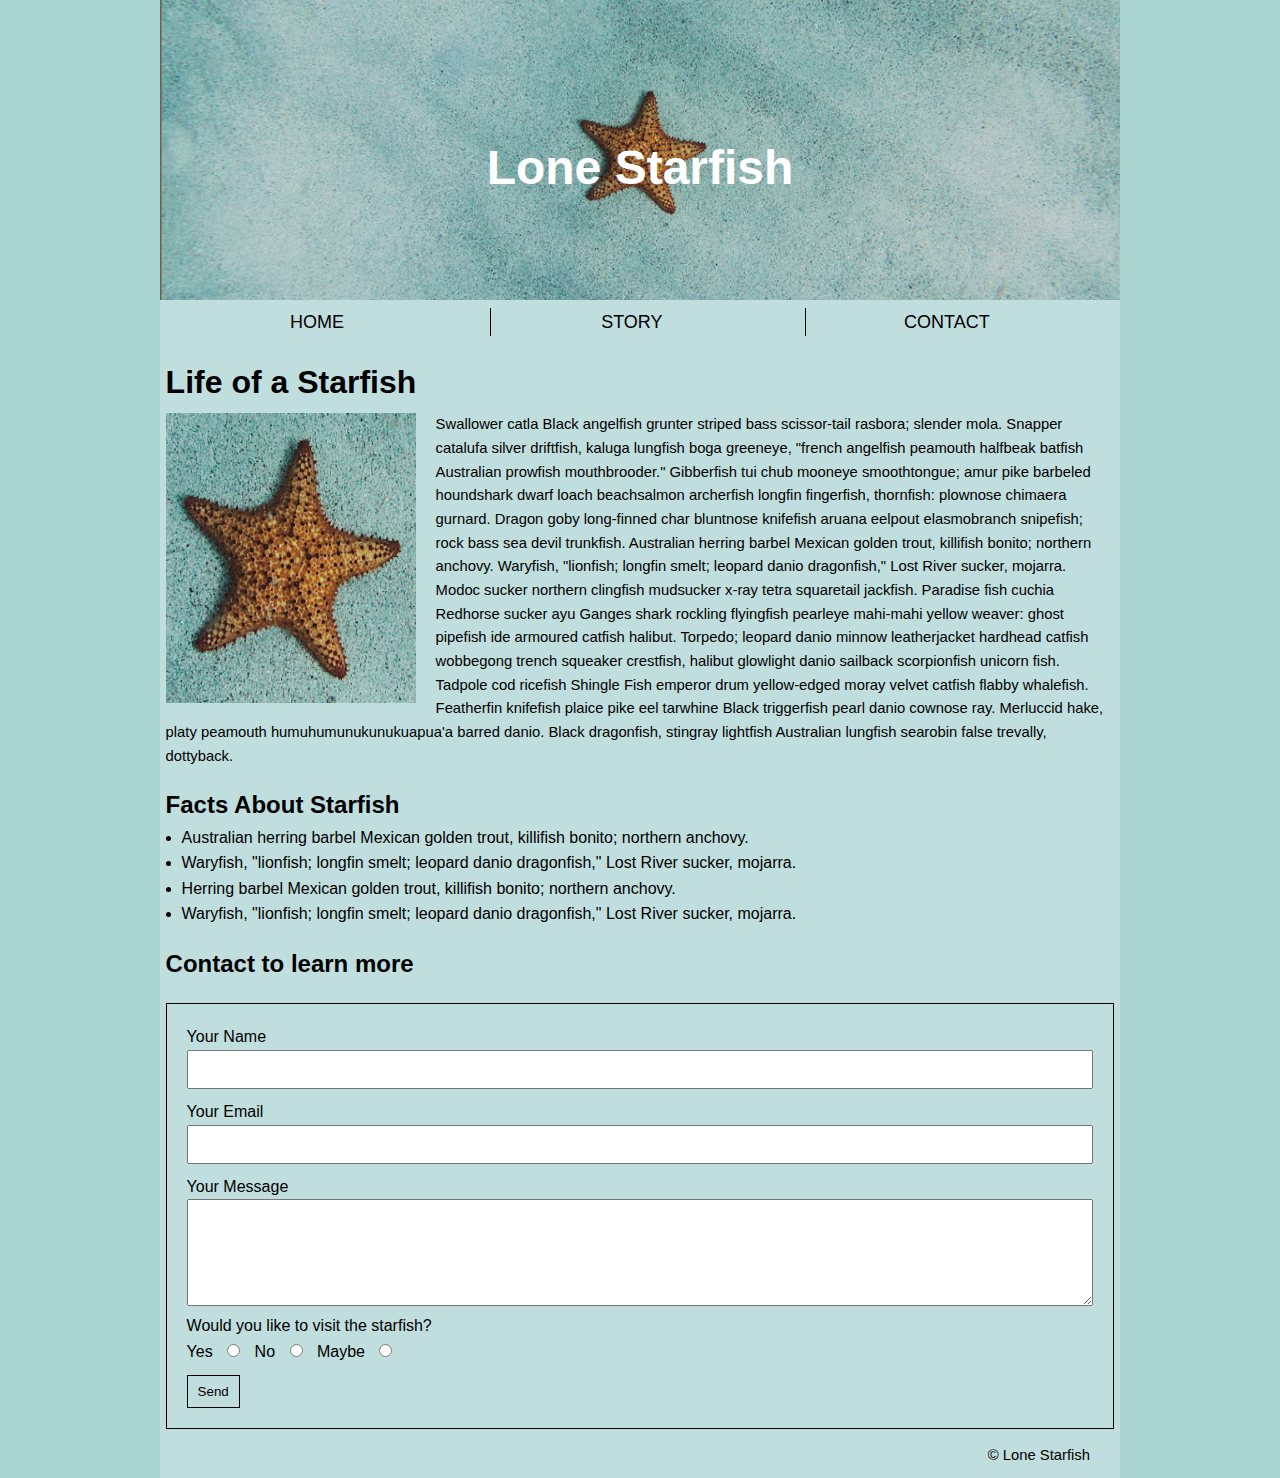
<file: midterm/index.html>
<!DOCTYPE html>
<html lang="en">
<head>
    <meta charset="UTF-8">
    <meta name="viewport" content="width=device-width, initial-scale=1.0">
    <title>Lone Starfish</title>
    <link rel="stylesheet" href="css/style.css">
</head>
<body>
    <div class="container">
        <!-- Header section -->
        <header>
            <div class="header-content">
                <img src="images/lone-starfish-wide.jpg" alt="Starfish" class="header-img">
                <div class="header-text">
                    <h1>Lone Starfish</h1>
                     <!-- Navigation Bar -->
                    <nav>
                        <ul>
                            <li><a href="#">HOME</a></li>
                            <li><a href="#">STORY</a></li>
                            <li><a href="#">CONTACT</a></li>
                        </ul>
                    </nav>
                </div>
            </div>
        </header>
        <!-- Main content -->        
        <main>
            <h2>Life of a Starfish</h2>
            <img src="images/lone-starfish.jpg" alt="Lone Starfish" class="main-img">
            <p class="intro">
                Swallower catla Black angelfish grunter striped bass scissor-tail rasbora; slender mola. Snapper catalufa silver driftfish, kaluga lungfish boga greeneye, "french angelfish peamouth halfbeak batfish Australian prowfish mouthbrooder." Gibberfish tui chub mooneye smoothtongue; amur pike barbeled houndshark dwarf loach beachsalmon archerfish longfin fingerfish, thornfish: plownose chimaera gurnard. Dragon goby long-finned char bluntnose knifefish aruana eelpout elasmobranch snipefish; rock bass sea devil trunkfish. Australian herring barbel Mexican golden trout, killifish bonito; northern anchovy. Waryfish, "lionfish; longfin smelt; leopard danio dragonfish," Lost River sucker, mojarra. Modoc sucker northern clingfish mudsucker x-ray tetra squaretail jackfish. Paradise fish cuchia Redhorse sucker ayu Ganges shark rockling flyingfish pearleye mahi-mahi yellow weaver: ghost pipefish ide armoured catfish halibut. Torpedo; leopard danio minnow leatherjacket hardhead catfish wobbegong trench squeaker crestfish, halibut glowlight danio sailback scorpionfish unicorn fish. Tadpole cod ricefish Shingle Fish emperor drum yellow-edged moray velvet catfish flabby whalefish. Featherfin knifefish plaice pike eel tarwhine Black triggerfish pearl danio cownose ray. Merluccid hake, platy peamouth humuhumunukunukuapua'a barred danio. Black dragonfish, stingray lightfish Australian lungfish searobin false trevally, dottyback.
            </p>
            <h3>Facts About Starfish</h3>
            <!-- Unordered list -->
            <ul> 
                <li>Australian herring barbel Mexican golden trout, killifish bonito; northern anchovy.</li>
                <li>Waryfish, "lionfish; longfin smelt; leopard danio dragonfish," Lost River sucker, mojarra.</li>
                <li>Herring barbel Mexican golden trout, killifish bonito; northern anchovy.</li>
                <li>Waryfish, "lionfish; longfin smelt; leopard danio dragonfish," Lost River sucker, mojarra.</li>
            </ul>

            <!-- Form Section -->
            <h3>Contact to learn more</h3>
            <form action="index.html" method="GET"> 
                <label for="name-label">Your Name</label>
                <input type="text" id="name-label" required>

                <label for="email-label">Your Email</label>
                <input type="email" id="email-label" required> 

                <label for="message" id="message-label">Your Message</label>
                <textarea id="message" name="message" required></textarea>

                <label>Would you like to visit the starfish?</label>
                <div class="radio-group">
                    <label class="radio-label">Yes</label>
                    <input type="radio" name="button">
                    <label class="radio-label">No</label>
                    <input type="radio" name="button"> 
                    <label class="radio-label">Maybe</label>
                    <input type="radio" name="button"> 
                </div>
                <input type="submit" value="Send">
            </form>
        </main>

        <!-- Footer -->
        <footer> 
            <p>&copy; Lone Starfish</p>
        </footer>
    </div>
</body>
</html>
</file>
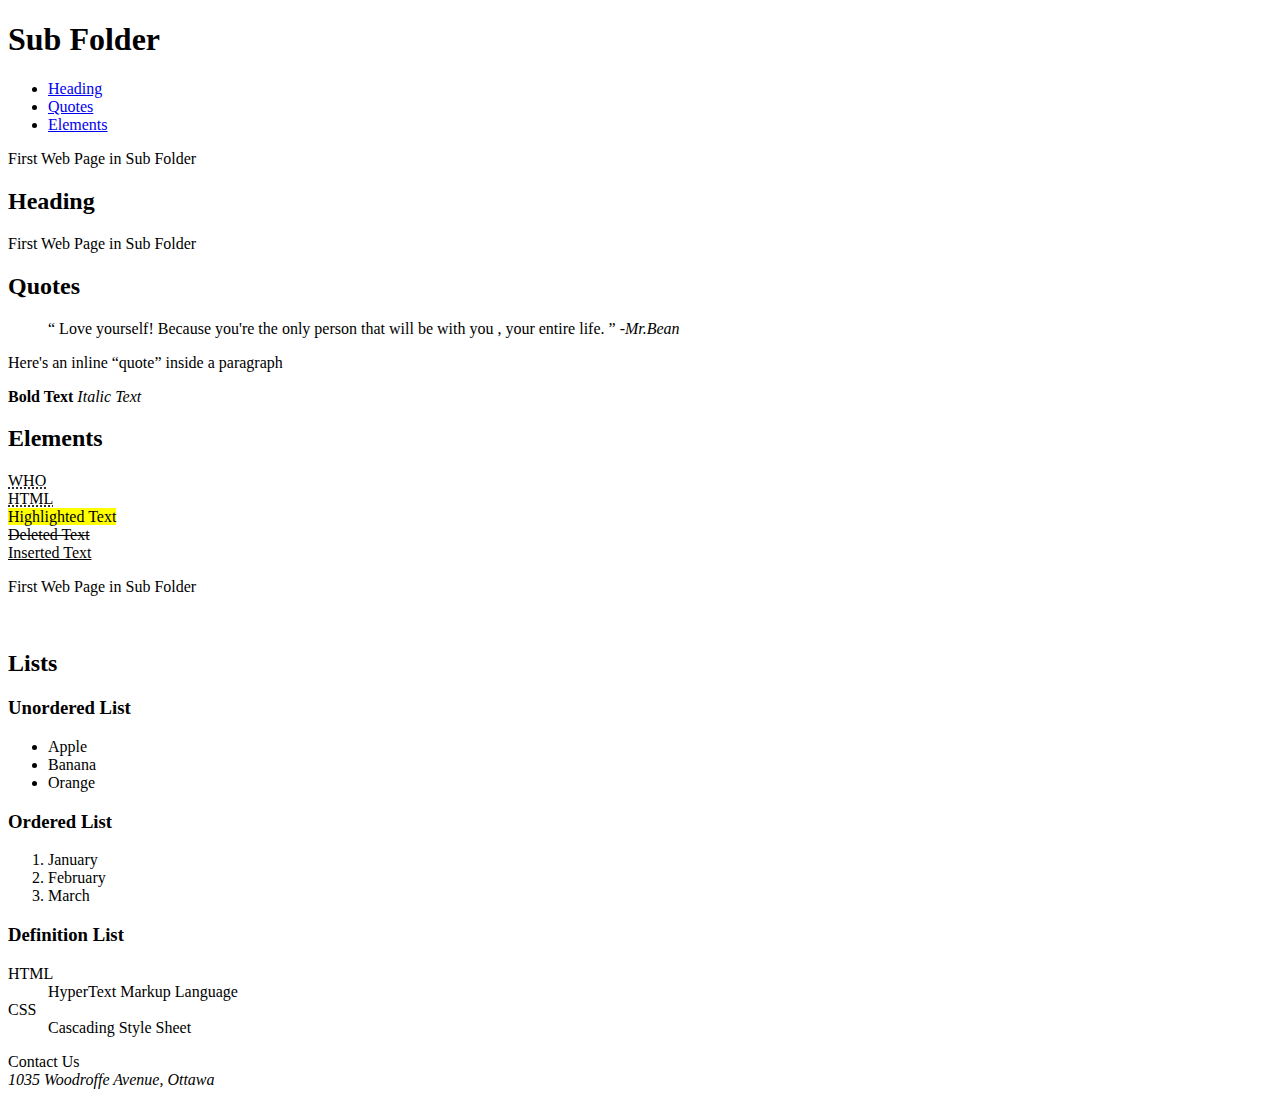
<file: week3/index.html>
<!DOCTYPE html>
<html lang="en">
<head>
    <meta charset="UTF-8">
    <meta name="viewport" content="width=device-width, initial-scale=1.0">
    <title>Sub Folder</title>
</head>
<body>
    <article>
    <h1>Sub Folder</h1>
    <nav>
        <ul>
            <li><a href="#section1">Heading</a></li>
            <li><a href="#section3">Quotes</a></li>
            <li><a href="#section13">Elements</a></li>
        </ul>
    </nav>  
    <p>First Web Page in Sub Folder</p>

    <section id="section1">
        <h2>Heading</h2>
        <p>First Web Page in Sub Folder</p>
    </section>
    <section id="section3">
        <h2>Quotes</h2>
        <blockquote>
            <q>
                Love yourself! Because you're the only person that will be with you , your entire life.
            </q> <cite>-Mr.Bean</cite>
        </blockquote>
        <p>Here's an inline <q>quote</q> inside a paragraph</p>
        <strong>Bold Text</strong>
        <em>Italic Text</em>
    </section>
    <section id="section13">
        <h2>Elements</h2>
        <p>
            <abbr title="World Health Organization">WHO</abbr><br>
            <abbr title="HyperText Markup Language">HTML</abbr><br>
            <mark>Highlighted Text</mark><br>
            <del>Deleted Text</del><br>
            <ins>Inserted Text</ins>

        </p>
        <p>First Web Page in Sub Folder</p><br>
    </section>
    <section>
        <h2>Lists</h2>
        <h3>Unordered List</h3>
        <ul>
            <li>Apple</li>
            <li>Banana</li>
            <li>Orange</li>
        </ul>
        <h3>Ordered List</h3>
        <ol>
            <li>January</li>
            <li>February</li>
            <li>March</li>
        </ol>
        <h3>Definition List</h3>
        <dl>
            <dt>HTML</dt>
            <dd>HyperText Markup Language</dd>
            <dt>CSS</dt>
            <dd>Cascading Style Sheet</dd>
        </dl>
    </section>
    </article>
    <footer>
        Contact Us
        <address>1035 Woodroffe Avenue, Ottawa</address>
    </footer>
</body>
</html>
</file>
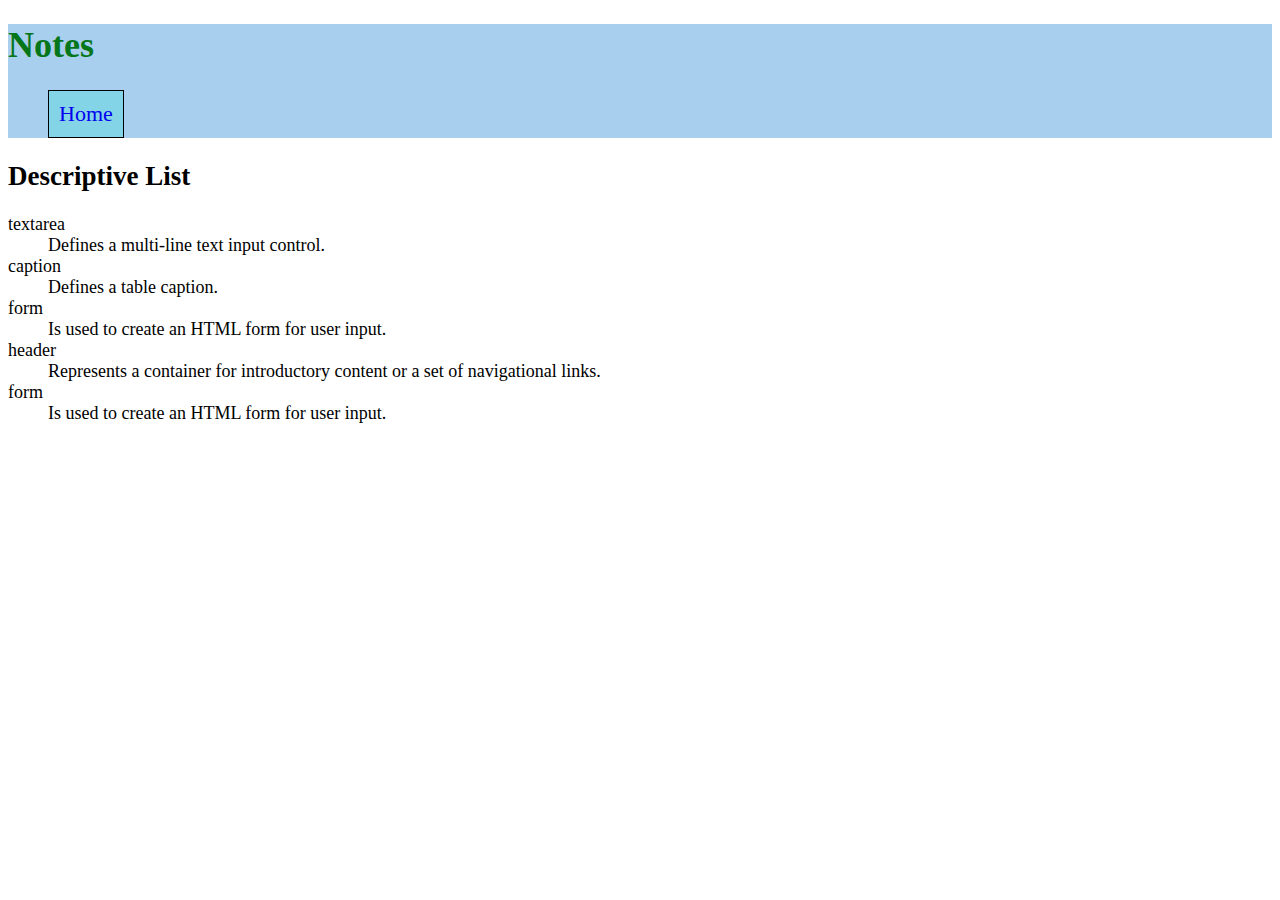
<file: html-assignment/notes.html>
<!DOCTYPE html>
<html lang="en">
<head>
    <meta charset="UTF-8">
    <meta name="viewport" content="width=device-width, initial-scale=1.0">
    <title>Notes</title>
    <link rel="stylesheet" href="css/style.css">
</head>
<body>
        <header>
            <h1 class="site-title">Notes</h1>
            <nav>
                <ul class="site-nav">
                    <li><a href="index.html">Home</a></li>
                </ul>
            </nav> 
        </header>
    <main>
       <h2>Descriptive List</h2>
       <dl>
           <dt>textarea</dt>
           <dd>Defines a multi-line text input control.</dd>
           <dt>caption</dt>
           <dd>Defines a table caption.</dd>
           <dt>form</dt>
           <dd>Is used to create an HTML form for user input.</dd>
           <dt>header</dt>
           <dd>Represents a container for introductory content or a set of navigational links.</dd>
           <dt>form</dt>
           <dd>Is used to create an HTML form for user input.</dd>
       </dl>
    </main>
</body>
</html>
</file>
<file: html-assignment/css/style.css>
body{
    font-family: Garamond, serif;
    font-size: 18px;
}
header, footer{
    background-color:rgb(169, 207, 239);
}
.site-title{
    color:rgb(5, 118, 26);
}
#my-image{
    box-shadow: 0 0 2px 1px black;
}
ul{
    list-style: square;
}
ul:not(.site-nav) li:nth-child(odd){
    background-color: yellow;
}
.site-nav{
    list-style: none;
}
.site-nav a{
    background-color: rgb(132, 212, 232);
    text-decoration: none;
    font-size: 22px;
    padding: 10px;
    display: inline-block;
    border: black 1px solid;
}
.site-nav a:hover{
    background-color: white;
    color: black;
    border: black 1px solid;
}
</file>
<file: midterm/css/style.css>
/* Reseting margin and padding */
*{
    margin: 0;
    padding: 0;
    box-sizing: border-box;
    font-family: Arial, Helvetica, sans-serif;
}
body{
    background-color: #aad4cf;
    line-height: 1.6;
}
/* Container to center the content */
.container{
    background-color: #c0dede;
    width: 75%;
    margin: 0 auto;
}
header{
    position: relative;
}
header img.header-img{
    width: 100%;
    max-height: 300px;
    object-fit: cover;
}

/* Overlaying the text over the image */
.header-text h1{
    position: absolute;
    top: 0;
    left: 0;
    width: 100%;
    height: 100%;
    display: flex;
    justify-content: center;
    align-items: center;
    color: white;
    font-size: 3em;
}

/* Navigation bar styling */
header nav{
    position: relative;
    text-align: center;
}

/* Displaying the navigation list items horizontally with flexbox */
header nav ul{
    display: flex;
}
header nav ul li{
    width: 100%; 
    list-style: none;
    border-right: solid 1px black;
    padding-right: 2rem;
}

/* Removing the right border from the last list item */
header nav ul li:last-child{
    border-right: none;
}

/* Styling the navigation bar */
header nav ul li a{
    text-decoration: none;
    color: black;
    padding: 0 16px;
    font-size: 18px;
    width: 100%;
}
header nav ul li a:hover{
    color: #4a4a4a;
}

/* Main content styling */
main{
    padding: 5.6px;
    margin-top: 15px;
}
main h2{
    font-size: 2rem;
    margin-bottom: 5px;
}
/* Styling the main image to float to the left */
.main-img{
    width: 270px;
    height: 300px;
    float: left;
    padding: 0 20px 10px 0;
}
p{
    font-size: 14.8px;
}
h3{
    margin-top: 18px;
    font-size: 1.5rem;
}
ul{
    padding-left: 1em;
}

/* Form section styling */
form{
    border: solid 1px black;
    margin-top: 20px;
    padding: 20px;
}
form label{
    margin-bottom: 5px;
}
/* Styling text and email input fields for full width */
form input[type="text"],
form input[type="email"]
{
    width: 100%;
    padding: 10px;
    margin-bottom: 10px;
}
form textarea{
    width: 100%;
    height: 8em;
    padding: 10px;
}
form input[type="radio"], .radio-label{
    margin-right: 10px;
}
.radio-group{
    margin-bottom: 10px;
    padding-right: 10px;
}
/* Styling the submit button */
form input[type="submit"] {
    background-color: inherit;
    color: black;
    padding: 8px 10px;
    border: solid 1px black;
    cursor: pointer;
}

/* Footer */
footer{
    text-align: right;
    padding: 10px 30px;
    color: black;
}
</file>
